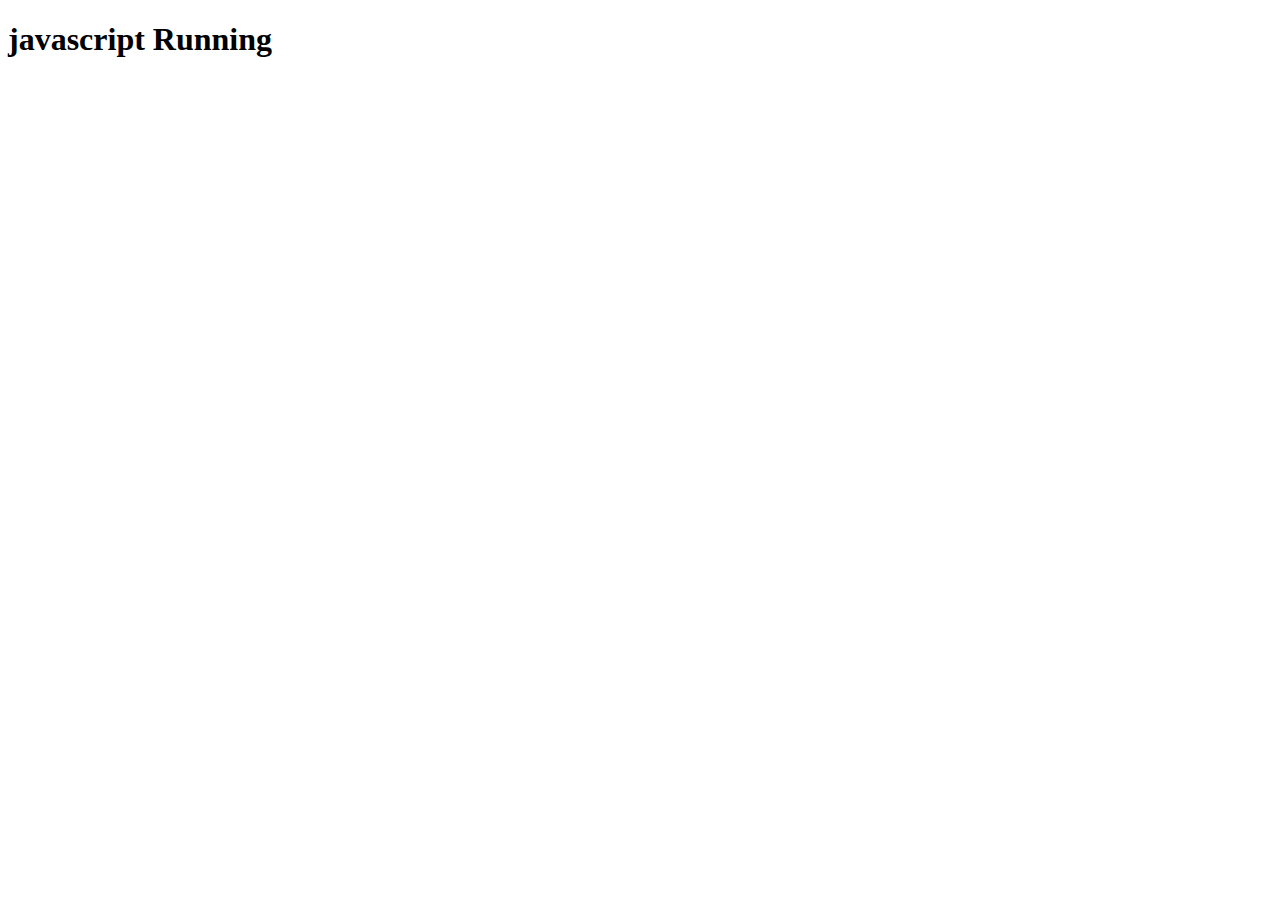
<file: index.html>
<!DOCTYPE html>
<html lang="en">
<head>
    <meta charset="UTF-8">
    <meta name="viewport" content="width=device-width, initial-scale=1.0">
    <title>task js </title>
</head>
<body>
    <h1>javascript Running</h1>
    
    <script src="task2.js"></script>
    

</body>
</html>
</file>
